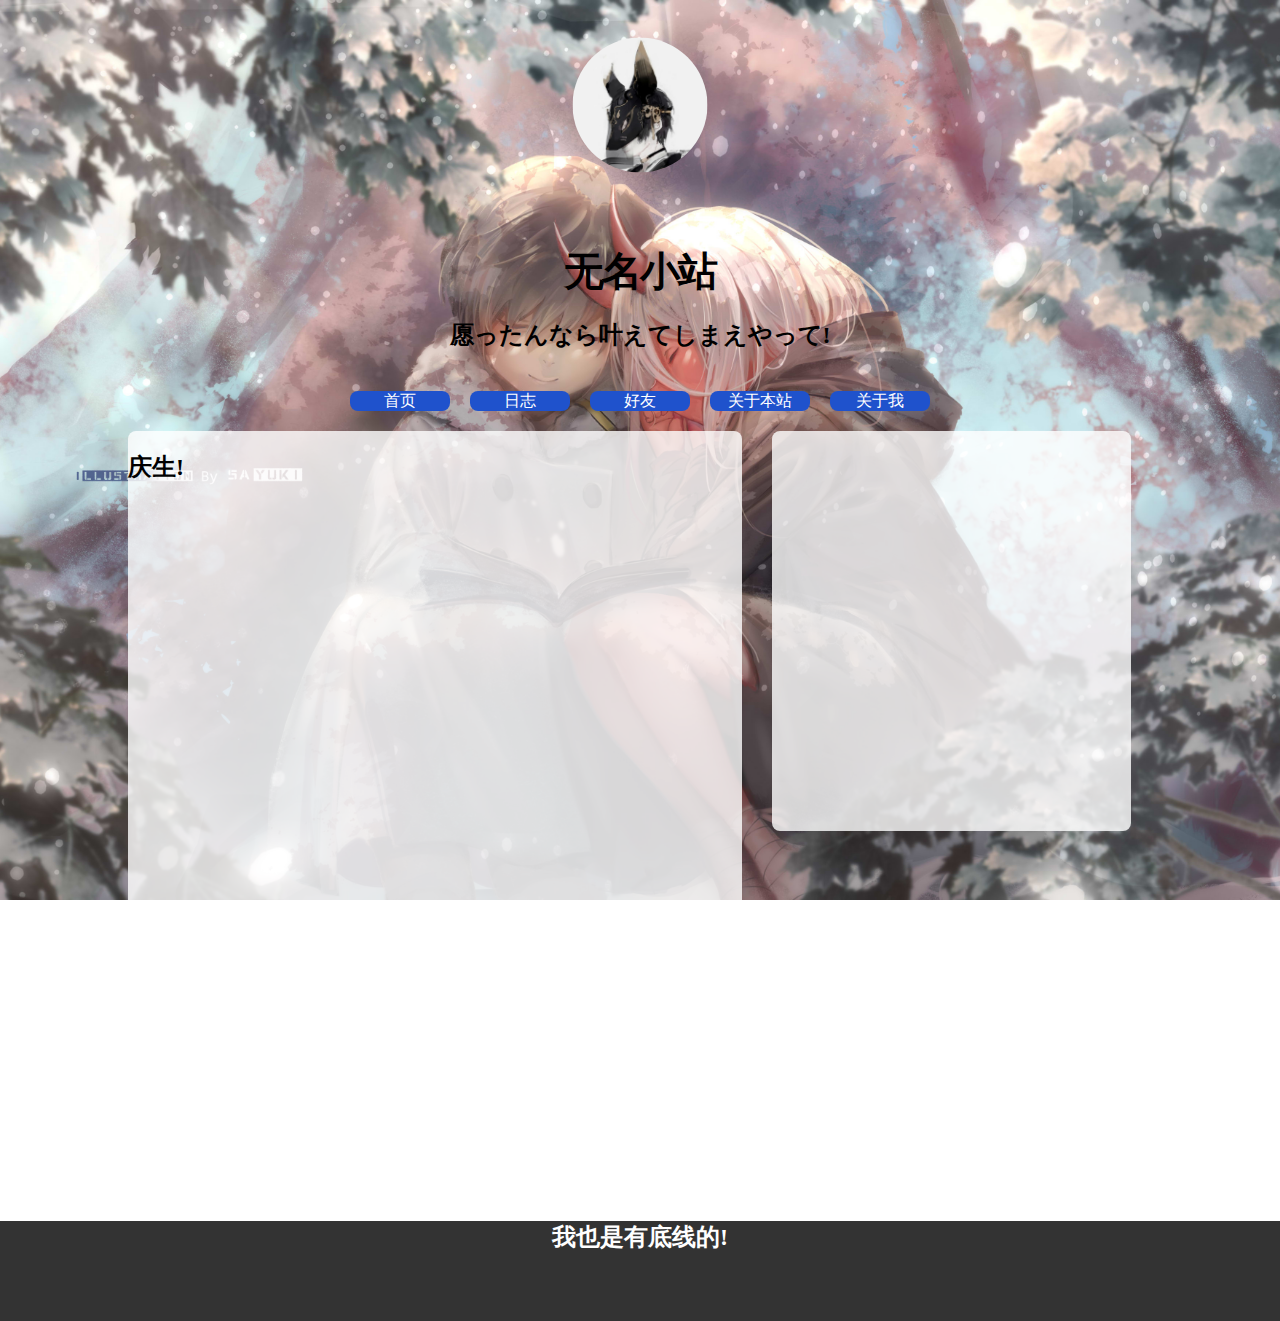
<file: index.html>
﻿<!DOCTYPE html>
<style>
    body {
        background: url("BJ.jpg") fixed no-repeat center;
        background-size: cover;
        padding:0;margin:0;
    }
    *{
        cursor: url("AppStarting.ani"), auto;
    }
    a:hover {
        cursor: url("Arrow.ani"), auto;
    }
</style>
<html lang="en" xmlns="http://www.w3.org/1999/html">
<head>
    <meta charset="UTF-8">
    <title>魅鱼's 个人网页</title>
    <link rel="icon" href="tb1.ico" type="img/x-ico" />
    <link rel="stylesheet" type="text/css" href="default.css">
</head>
<body>
<div id="header">
    <div align="center">
    <img src="1.jpg" title="英俊潇洒的页主大人">
    </div>
    <h1>无名小站</h1>
    <h2 title="如果有愿望的话就去实现吧!  &nbsp; (o゜▽゜)o☆[BINGO!]">愿ったんなら叶えてしまえやって!</h2>
    <div id="dhl">
        <ul>
            <li><a href="#">首页</a> </li>
            <li><a href="#">日志</a> </li>
            <li><a href="http://ander1023.github.io">好友</a> </li>
            <li><a href="#">关于本站</a> </li>
            <li><a href="#">关于我</a> </li>
        </ul>
    </div>
</div>
<div id="page">
    <div class="left">
<h2>庆生!</h2>
</div>
    <div id="right"></div>
</div>
<div id="footer">
    <h2>
        我也是有底线的!
    </h2>
</div>
</body>
</html>
</file>
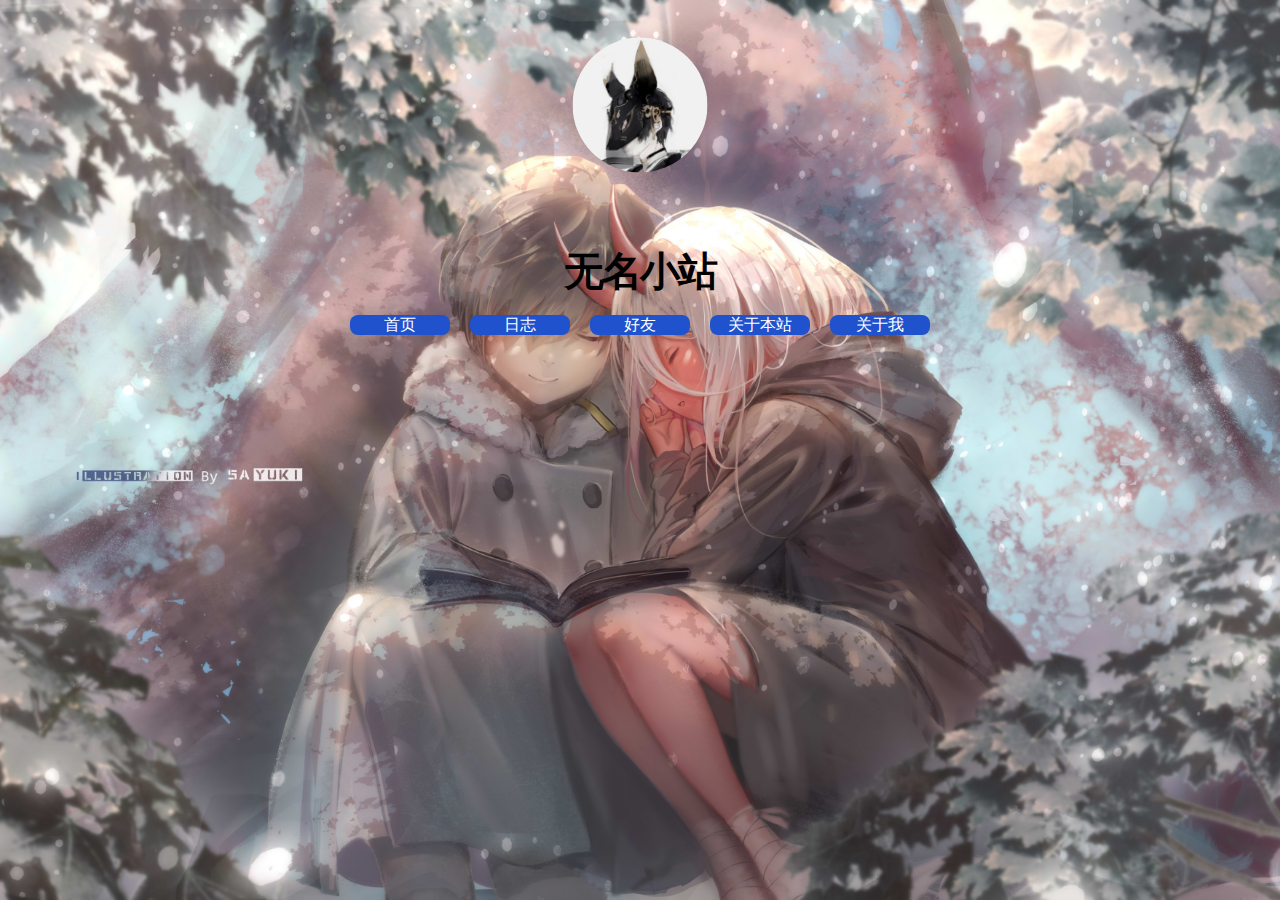
<file: 网页设计/index.html>
<!DOCTYPE html>
<html lang="en" xmlns="http://www.w3.org/1999/html">
<head>
    <meta charset="UTF-8">
    <title>个人网页</title>
    <link rel="stylesheet" type="text/css" href="default.css">
    <style>
    body {
        background: url("BJ.jpg") fixed no-repeat center;
        background-size: cover;
        padding:0;margin:0;
    }
    *{
            cursor: url("cursor/Arrow.ani"), auto;
    }
    </style>
</head>
<body>
<div id="header">
    <div align="center">
    <img src="1.jpg">
    </div>
    <h1>无名小站</h1>
    <div id="dhl">
        <ul>
            <li><a href="#">首页</a> </li>
            <li><a href="#">日志</a> </li>
            <li><a href="#">好友</a> </li>
            <li><a href="#">关于本站</a> </li>
            <li><a href="#">关于我</a> </li>
        </ul>
    </div>
</div>
<div id="page"></div>
<div id="footer"></div>
</body>
</html>
</file>
<file: default.css>
#header img {
     margin-top: 30px;
     width: 150px;
     height: 150px;
     border-radius: 50%;
     transform: scale(0.9);
     transition: .59s;
 }
#header img:hover {
    transform: scale(1);
    transition: .59s;
}
#header h1{
    margin: 0;
    padding: 60px 0 0 0;
    letter-spacing: -2px;
    font-family: 华文琥珀;
    font-size: 40px;
    text-align: center;
}
#header h2{
    text-align: center;
}
#dhl{
    height: 20px;
    background-color: rgba(0,0,0,0);
    border-radius: 3px;
    margin: 0 auto;
    text-align: center;
    width: 700px;
}
#dhl ul{
    list-style: none;
}
#dhl li{
    float: left;
    margin-top: 20px;
}
#dhl li a{
    color: #ffffff;
    text-decoration: none;
    scroll-padding-top: 4px;
    display: block;
    width: 100px;
    height: 20px;
    text-align: center;
    background-color: #1f52cc;
    margin-left: 20px;
    border-radius: 8px;
}
#dhl li a:hover{
    background-color: #56c1ff;
    color: #ffffff;
}
#page{
    height: 750px;
    width: 80%;
    margin: 40px auto 30px auto;
}
.left {
    width: 60%;
    height: 700px;
    background-color: rgba(255,255,255,.80);
    border-radius: 8px;
    float: left;
}
#left h2{
    text-align: center;
}
#right{
    width: 35%;
    height: 400px;
    background-color: rgba(255,255,255,.80);
    border-radius: 8px;
    margin-left: 30px;
    float: left;
}
#footer {
    background-color: rgba(0, 0, 0, 0.8);
    margin-top: 40px;
    margin-bottom: 0;
    height: 100px;
    width: 100%;
}
#footer h2{
    color: #ffffff;
    text-align: center;
}
</file>
<file: 网页设计/default.css>
#header img {
    margin-top: 30px;
    width: 150px;
    height: 150px;
    border-radius: 50%;
    transform: scale(0.9);
    transition: .59s;
}
#header img:hover {
    transform: scale(1);
    transition: .59s;
}
#header h1{
margin: 0;
padding: 60px 0 0 0;
letter-spacing: -2px;
font-family: 华文琥珀;
font-size: 40px;
text-align: center;
}
#dhl{
    height: 20px;
    background-color: rgba(0,0,0,0);
    border-radius: 3px;
    margin: 0 auto;
    text-align: center;
    width: 700px;
}
#dhl ul{
    list-style: none;
}
#dhl li{
    float: left;
}
#dhl li a{
    color: #ffffff;
    text-decoration: none;
    scroll-padding-top: 4px;
    display: block;
    width: 100px;
    height: 20px;
    text-align: center;
    background-color: #1f52cc;
    margin-left: 20px;
    border-radius: 8px;
}
#dhl li a:hover{
    background-color: #56c1ff;
    color: #ffffff;
}
</file>
